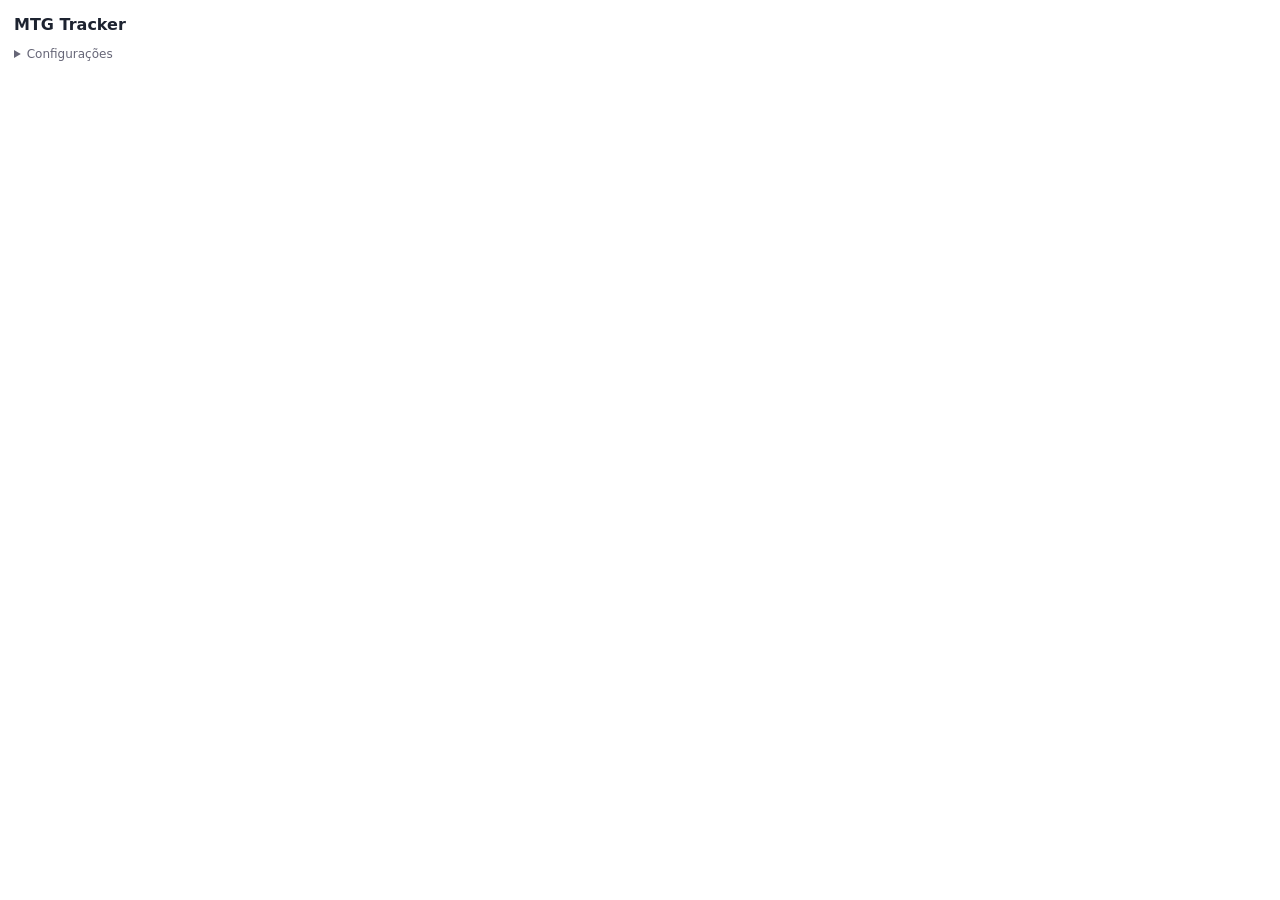
<file: extension/popup.html>
<!doctype html>
<html lang="pt-BR">
<head>
<meta charset="utf-8">
<style>
  body { width: 340px; margin: 0; padding: 14px; font: 14px/1.4 system-ui, sans-serif; color: #1d2330; }
  h1 { font-size: 16px; margin: 0 0 10px; }
  input { width: 100%; box-sizing: border-box; padding: 8px 10px; margin: 4px 0; border: 1px solid #ccd; border-radius: 6px; font: inherit; }
  button { padding: 7px 12px; border: 0; border-radius: 6px; background: #2f6fde; color: #fff; font-weight: 600; cursor: pointer; font: inherit; }
  button.ghost { background: transparent; color: #667; border: 1px solid #ccd; }
  .muted { color: #667; font-size: 12px; }
  .err { color: #c0392b; margin-top: 6px; } .ok { color: #1e8e4f; margin-top: 6px; }
  ul { list-style: none; padding: 0; margin: 8px 0; max-height: 220px; overflow: auto; }
  li { padding: 6px 0; border-bottom: 1px solid #eee; display: flex; justify-content: space-between; gap: 8px; }
  li a { color: #1d2330; text-decoration: none; } li a:hover { text-decoration: underline; }
  .row { display: flex; gap: 6px; align-items: center; } .row input { flex: 1; }
  .hidden { display: none; }
  .st { font-size: 12px; white-space: nowrap; } .st.ok { color: #1e8e4f; } .st.pend { color: #b45309; }
  .right { display: flex; gap: 8px; align-items: center; }
  label.chk { display: flex; gap: 6px; align-items: center; font-size: 13px; margin: 8px 0; }
  details { margin-top: 10px; } summary { cursor: pointer; color: #667; font-size: 12px; }
</style>
</head>
<body>
  <h1>MTG Tracker</h1>

  <section id="login" class="hidden">
    <p class="muted">Se você já entrou no site, é só abrir este popup de novo. Ou digite seu e-mail para receber um código.</p>
    <input type="email" id="email" placeholder="voce@email.com">
    <button id="sendCode">Enviar código</button>
    <div id="codeBox" class="hidden">
      <input type="text" id="code" placeholder="Código de 6 dígitos" maxlength="6" inputmode="numeric">
      <button id="verify">Entrar</button>
    </div>
    <p><button class="ghost" id="loginSite">Entrar pelo site</button></p>
  </section>

  <section id="main" class="hidden">
    <div class="row"><span class="muted" id="who"></span><button class="ghost" id="logout">Sair</button></div>
    <div class="row" style="margin-top:8px"><input type="text" id="deck" placeholder="URL ou ID do deck"><button id="add">Acompanhar</button></div>
    <div class="row" style="margin-top:10px;justify-content:space-between"><span class="muted" id="summary"></span><button class="ghost" id="collect">Coletar agora</button></div>
    <ul id="decks"></ul>
    <button class="ghost" id="openSite">Abrir site com gráficos</button>
  </section>

  <div id="msg"></div>

  <details>
    <summary>Configurações</summary>
    <label class="chk"><input type="checkbox" id="autoCollect"> Coletar sozinho uma vez por dia (abre os decks pendentes numa janela minimizada)</label>
    <input type="text" id="apiBase" placeholder="https://mtg.jrfsoftware.com.br">
    <button class="ghost" id="saveApi">Salvar servidor</button>
  </details>

  <script src="popup.js"></script>
</body>
</html>
</file>
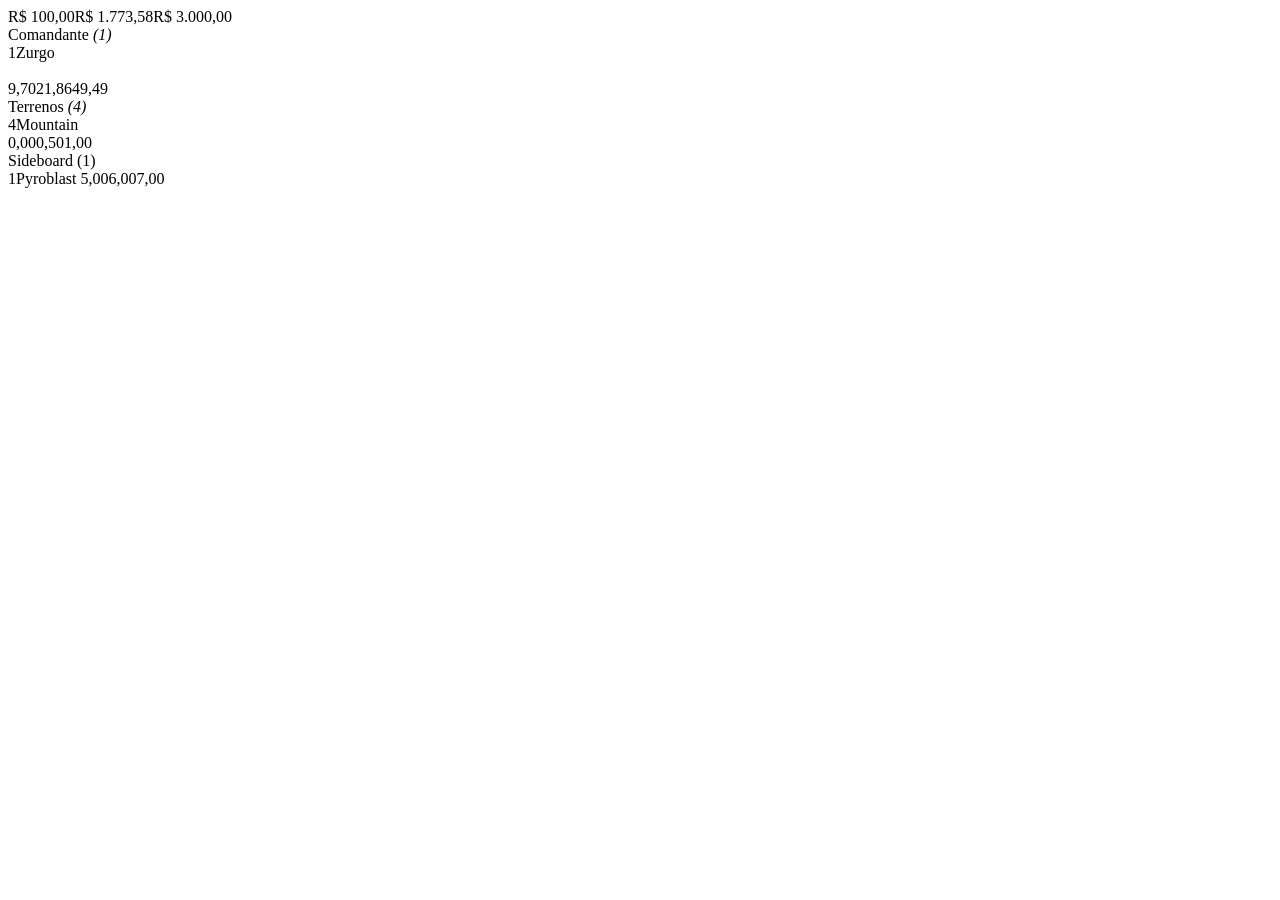
<file: cmd/coletor/testdata/deck.html>
<!doctype html>
<html><head><meta charset="utf-8"><title>Zurgo Aggro - Deck Magic - LigaMagic</title></head>
<body>
<!-- Recorte do layout da página de deck da LigaMagic, com os seletores que parse.js usa. -->
<span id="prices-2-777">R$ 100,00</span><span id="prices-3-777">R$ 1.773,58</span><span id="prices-4-777">R$ 3.000,00</span>
<div id="dk-val-1-777">
  <div class="pdeck-block">
    <div class="deck-line"><div class="deck-type deck-type-first">Comandante <i>(1)</i></div></div>
    <div class="deck-line"><span class="deck-qty">1</span><span class="deck-card"><a data-lc-id="111" data-lc-name="Zurgo Helmsmasher">Zurgo</a></span>
      <div class="deck-cmc"><span class="txt-mana"><abbr class="mtg-symbol mtg-symbol-dois">&nbsp;</abbr><abbr class="mtg-symbol mtg-symbol-r">&nbsp;</abbr><abbr class="mtg-symbol mtg-symbol-r">&nbsp;</abbr></span></div>
      <span class="pdeck_preco_2_777">9,70</span><span class="pdeck_preco_3_777">21,86</span><span class="pdeck_preco_4_777">49,49</span></div>
    <div class="deck-line"><div class="deck-type">Terrenos <i>(4)</i></div></div>
    <div class="deck-line"><span class="deck-qty">4</span><span class="deck-card"><a data-lc-id="222">Mountain</a></span>
      <div class="deck-cmc"><span class="txt-mana"></span></div>
      <span class="pdeck_preco_2_777">0,00</span><span class="pdeck_preco_3_777">0,50</span><span class="pdeck_preco_4_777">1,00</span></div>
  </div>
  <div class="pdeck-block">
    <div class="deck-line"><span class="deck-type">Sideboard (1)</span></div>
    <div class="deck-line"><span class="deck-qty">1</span><span class="deck-card"><a data-lc-id="333">Pyroblast</a></span>
      <span class="pdeck_preco_2_777">5,00</span><span class="pdeck_preco_3_777">6,00</span><span class="pdeck_preco_4_777">7,00</span></div>
  </div>
</div>
</body></html>
</file>
